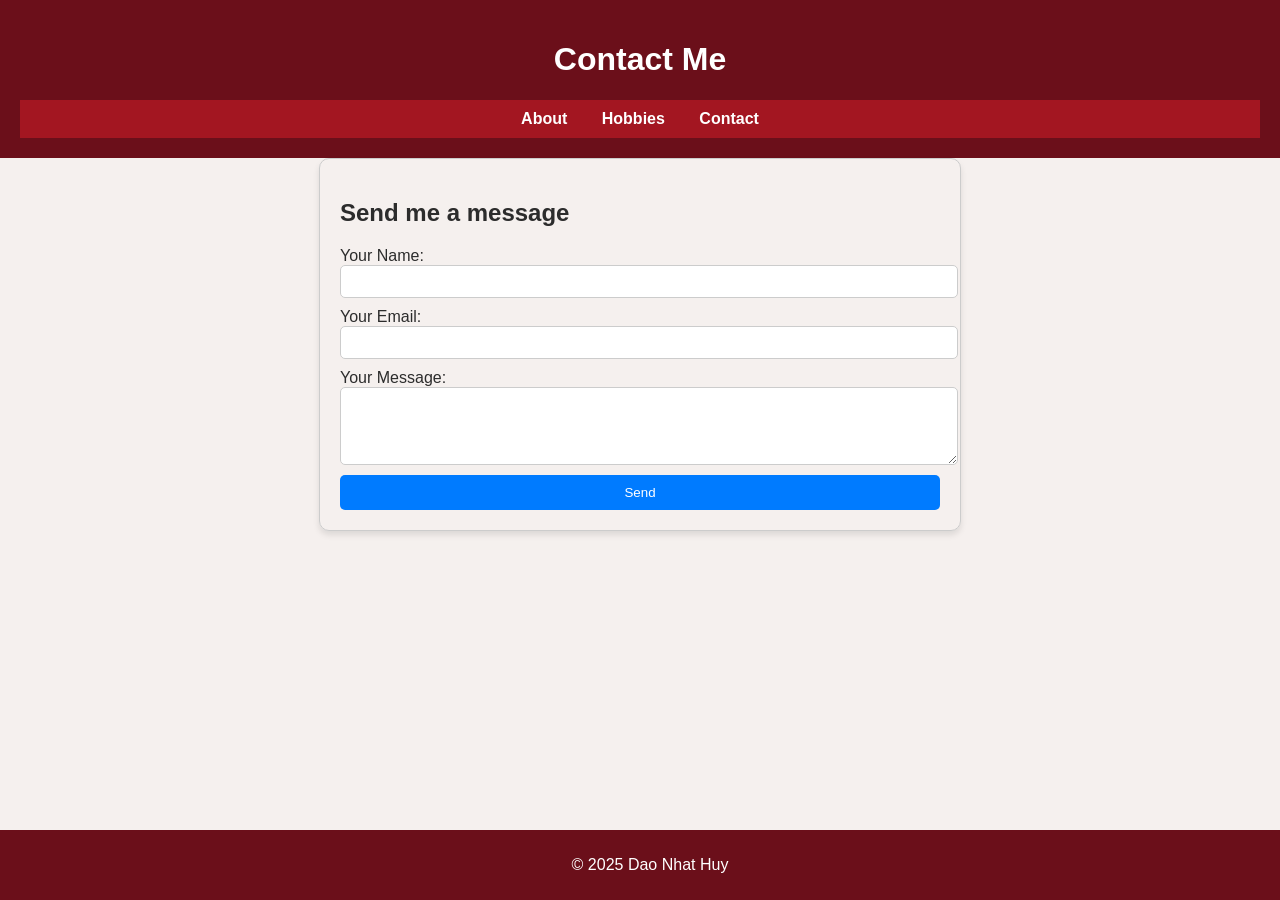
<file: contact.html>
<!DOCTYPE html>
<html lang="en">
<head>
  <meta charset="UTF-8">
  <title>Contact - Dao Nhat Huy</title>
  <link rel="stylesheet" href="style.css">
</head>
<body>
  <header>
    <h1>Contact Me</h1>
    <nav>
      <a href="index.html">About</a>
      <a href="hobbies.html">Hobbies</a>
      <a href="contact.html">Contact</a>
    </nav>
  </header>

<div class="container" style="max-width: 600px; margin: 0 auto; padding: 20px; border: 1px solid #ccc; border-radius: 10px; box-shadow: 0 4px 6px rgba(0, 0, 0, 0.1);">
    <h2>Send me a message</h2>
    <form action="#" method="post">
        <label>Your Name:</label>
        <input type="text" name="name" required style="display: block; width: 100%; margin-bottom: 10px; padding: 8px; border-radius: 5px; border: 1px solid #ccc;">

        <label>Your Email:</label>
        <input type="email" name="email" required style="display: block; width: 100%; margin-bottom: 10px; padding: 8px; border-radius: 5px; border: 1px solid #ccc;">

        <label>Your Message:</label>
        <textarea name="message" rows="4" required style="display: block; width: 100%; margin-bottom: 10px; padding: 8px; border-radius: 5px; border: 1px solid #ccc;"></textarea>

        <button type="submit" style="display: block; width: 100%; padding: 10px; border-radius: 5px; background-color: #007BFF; color: white; border: none;">Send</button>
    </form>
</div>

  <footer>
    <p>&copy; 2025 Dao Nhat Huy</p>
  </footer>
</body>
</html>
</file>
<file: style.css>
body {
    font-family: sans-serif;
    background-color: #f5f0ee;
    color: #2c2c2c;
    margin: 0;
    padding: 0;
  }
  
  header {
    background-color: #6b0f1a; /* Deep wine red */
    color: white;
    padding: 20px;
    text-align: center;
  }
  
  nav {
    background-color: #a31621;
    padding: 10px;
    text-align: center;
  }
  
  nav a {
    color: white;
    margin: 0 15px;
    text-decoration: none;
    font-weight: bold;
  }
  
  nav a:hover {
    text-decoration: underline;
  }
  
  .container {
    padding: 20px;
    max-width: 800px;
    margin: auto;
  }
  
  img.portrait {
    width: 200px;
    border-radius: 10px;
  }
  
  footer {
    background-color: #6b0f1a;
    color: white;
    text-align: center;
    padding: 10px;
    position: fixed;
    width: 100%;
    bottom: 0;
  }
</file>
